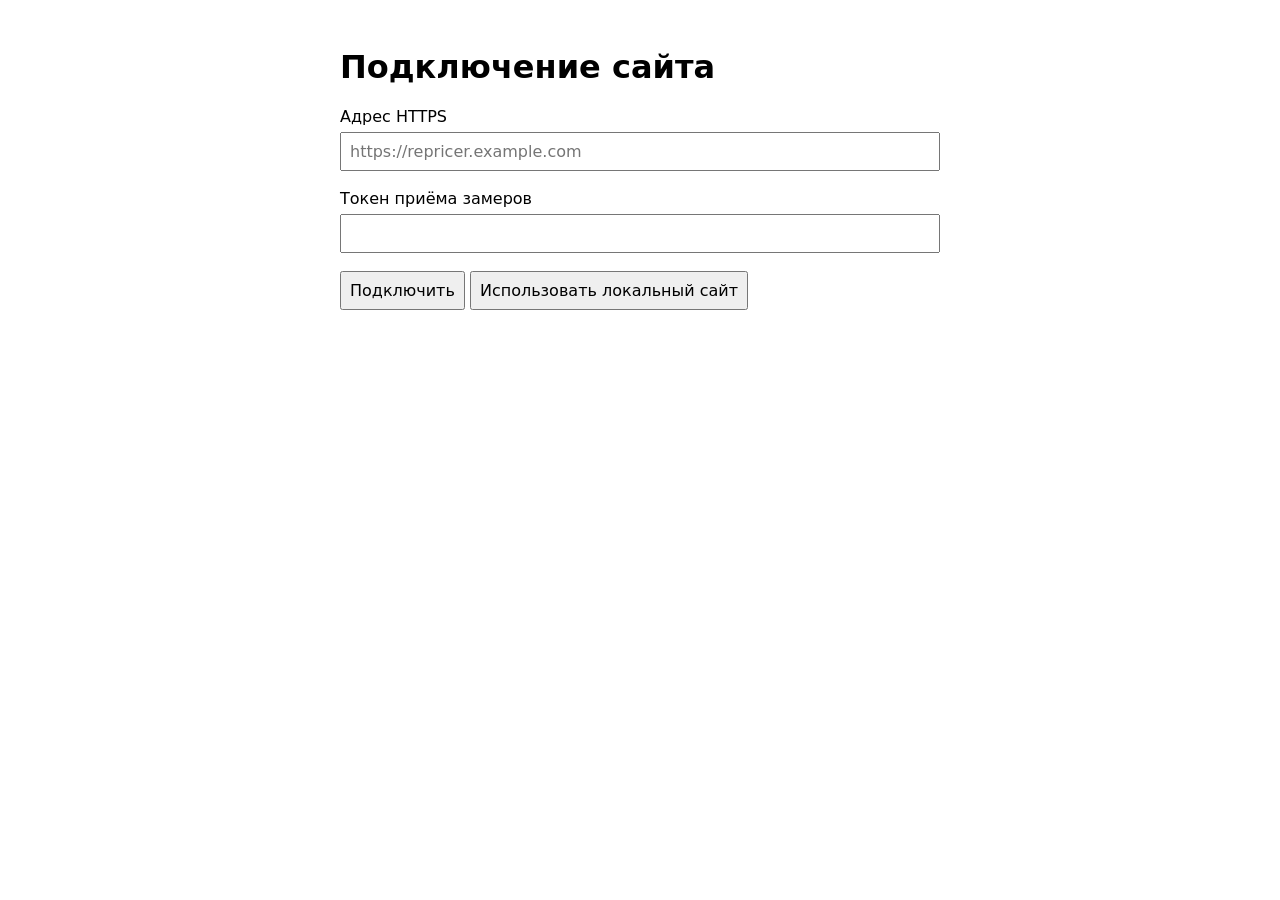
<file: extension/options.html>
<!doctype html>
<html lang="ru">
<meta charset="utf-8">
<title>Подключение сайта Ozon Repricer</title>
<style>
body{font:16px system-ui;max-width:600px;margin:48px auto;padding:0 20px}
label{display:grid;gap:6px;margin:18px 0}input,button{font:inherit;padding:8px}
</style>
<h1>Подключение сайта</h1>
<form id="connection">
<label>Адрес HTTPS <input name="origin" type="url" placeholder="https://repricer.example.com" required></label>
<label>Токен приёма замеров <input name="token" type="password" autocomplete="off" required></label>
<button>Подключить</button>
<button type="button" id="reset">Использовать локальный сайт</button>
</form>
<p id="status" role="status"></p>
<script src="options.js"></script>
</html>
</file>
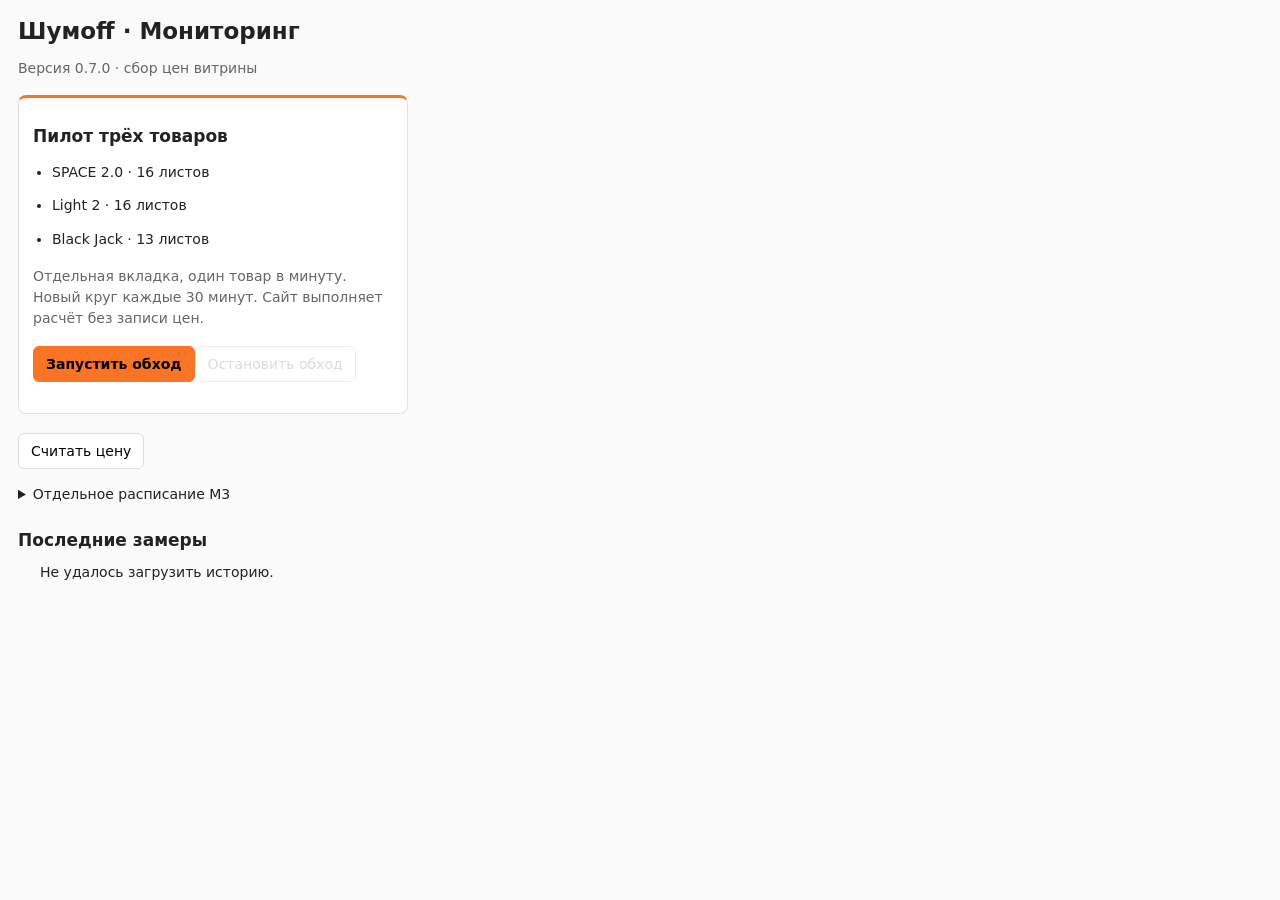
<file: extension/popup.html>
<!doctype html>
<html lang="ru">
<meta charset="utf-8">
<title>Проверка серой цены Ozon</title>
<style>
body { font: 14px system-ui; width: 390px; padding: 18px; margin: 0;color:#222;background:#fafafa }
button { font: inherit; padding: 9px 12px;border:1px solid #ddd;border-radius:6px;background:#fff;cursor:pointer;margin:3px 0 }
button:disabled{opacity:.5;cursor:default}h1{font-size:23px;margin:0 0 5px}h2{font-size:17px}#pilot-start{background:#fa7426;border-color:#fa7426;font-weight:600}
.pilot{border:1px solid #e3e3e3;border-top:3px solid #fa7426;padding:14px;border-radius:8px;background:#fff;margin:16px 0}.hint{color:#666;line-height:1.5}.pilot ul{padding-left:19px;line-height:1.8}summary{cursor:pointer;margin:14px 0}a{color:#98400d}#pilot-status{line-height:1.5}
pre { font: inherit; white-space: pre-wrap; margin-bottom: 0; }
ol { padding-left: 22px; max-height: 220px; overflow: auto; }
li { margin-bottom: 8px; }
</style>
<h1>Шумоff · Мониторинг</h1><p class="hint">Версия 0.7.0 · сбор цен витрины</p>
<section class="pilot"><h2>Пилот трёх товаров</h2>
<ul><li>SPACE 2.0 · 16 листов</li><li>Light 2 · 16 листов</li><li>Black Jack · 13 листов</li></ul>
<p class="hint">Отдельная вкладка, один товар в минуту. Новый круг каждые 30 минут. Сайт выполняет расчёт без записи цен.</p>
<button id="pilot-start">Запустить обход</button><button id="pilot-stop" disabled>Остановить обход</button>
<p id="pilot-status" role="status"></p></section>
<button id="read">Считать цену</button>
<details><summary>Отдельное расписание М3</summary>
<button id="schedule">Проверить автозамер</button>
<button id="recurring">Включить каждые 3 часа</button>
<button id="stop">Остановить</button>
<p id="test-status" role="status"></p>
</details>
<pre id="result" role="status"></pre>
<h2>Последние замеры</h2>
<ol id="history"></ol>
<script src="history.js"></script>
<script src="extract.js"></script>
<script src="pilot-products.js"></script>
<script src="popup.js"></script>
</html>
</file>
